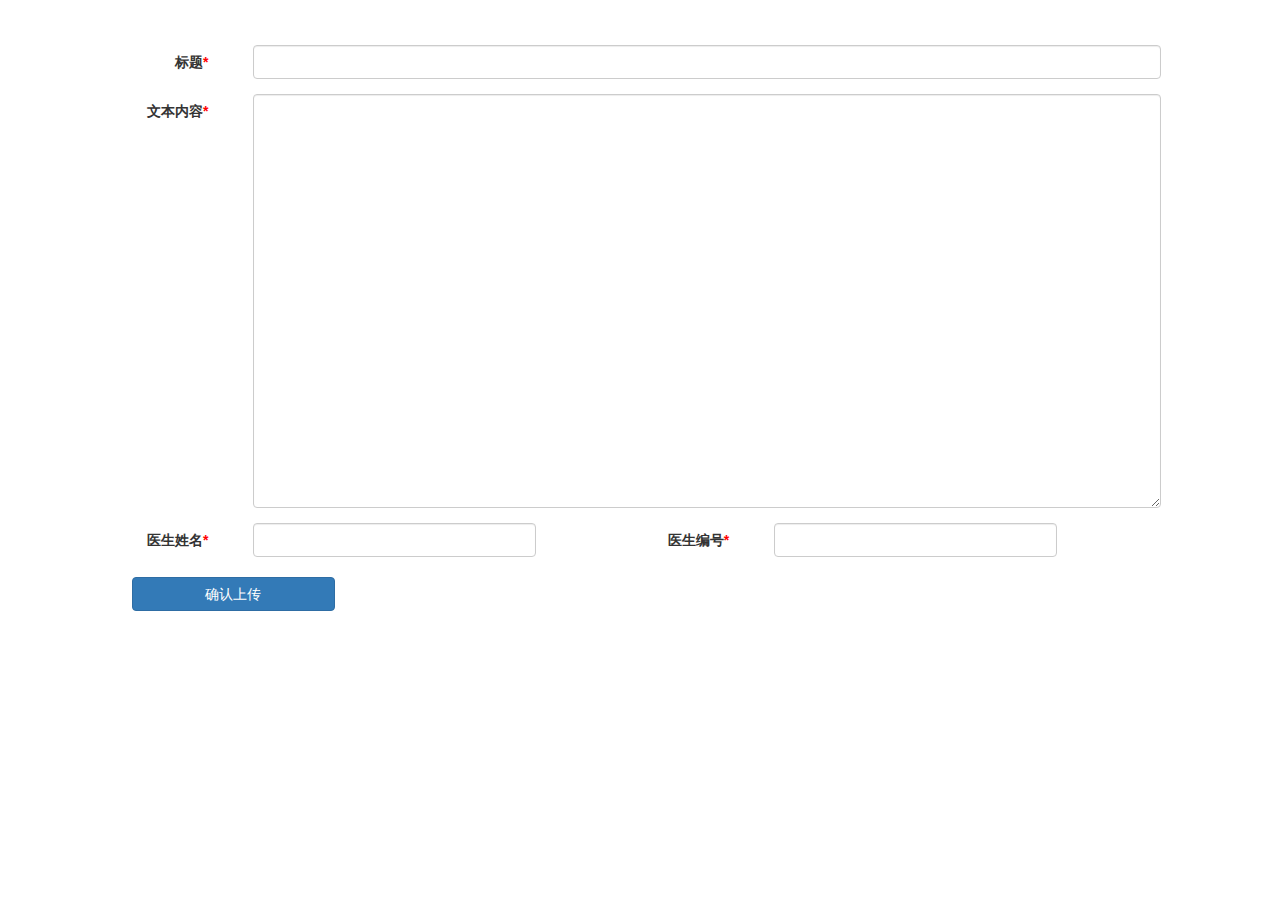
<file: src/main/resources/templates/admin/article_create.html>
<!DOCTYPE html>
<html lang="en" xmlns:th="http://www.thymeleaf.org">
<head>
    <meta charset="UTF-8">
    <title>新建文章</title>
    <link href="https://cdn.jsdelivr.net/npm/bootstrap@3.3.7/dist/css/bootstrap.min.css"
          rel="stylesheet">
    <style>
        body {
            padding: 15px;
        }
        form {
            margin: 30px 15px;
        }
        .form-group {
            margin-top: 15px;
        }
        input[type=text] {
            margin-left: 15px;
            margin-right: 50px;
        }
        .required {
            color: #ff0000;
        }
        textarea {
            margin-left: 15px;
        }
        .btn-submit {
            margin-top: 5px;
        }
    </style>
</head>
<body>
    <form class="form-horizontal" role="form" method="post" action="/admin/article_create.html"
        th:action="@{/admin/article/create_submit}">
        <div class="form-group">
            <label for="articleTitle" class="control-label col-md-2">
                标题<span class="required">*</span>
            </label>
            <div class="col-md-9">
                <input type="text" class="form-control" name="articleTitle" id="articleTitle" required>
            </div>
        </div>

        <div class="form-group">
            <label for="articleText" class="control-label col-md-2">
                文本内容<span class="required">*</span>
            </label>
            <div class="col-md-9">
                <textarea class="form-control" rows="20" name="articleText" id="articleText" required></textarea>
            </div>
        </div>

        <div class="form-group">
            <label for="docName" class="control-label col-md-2">
                医生姓名<span class="required">*</span>
            </label>
            <div class="col-md-3">
                <input type="text" class="form-control" name="docName" id="docName" required>
            </div>
            <label for="pkDoc" class="control-label col-md-2">
                医生编号<span class="required">*</span>
            </label>
            <div class="col-md-3">
                <input type="text" class="form-control" name="pkDoc" id="pkDoc" required>
            </div>
        </div>

        <button type="submit" class="btn btn-primary col-md-offset-1 col-md-2 btn-submit">确认上传</button>
    </form>
</body>
</html>
</file>
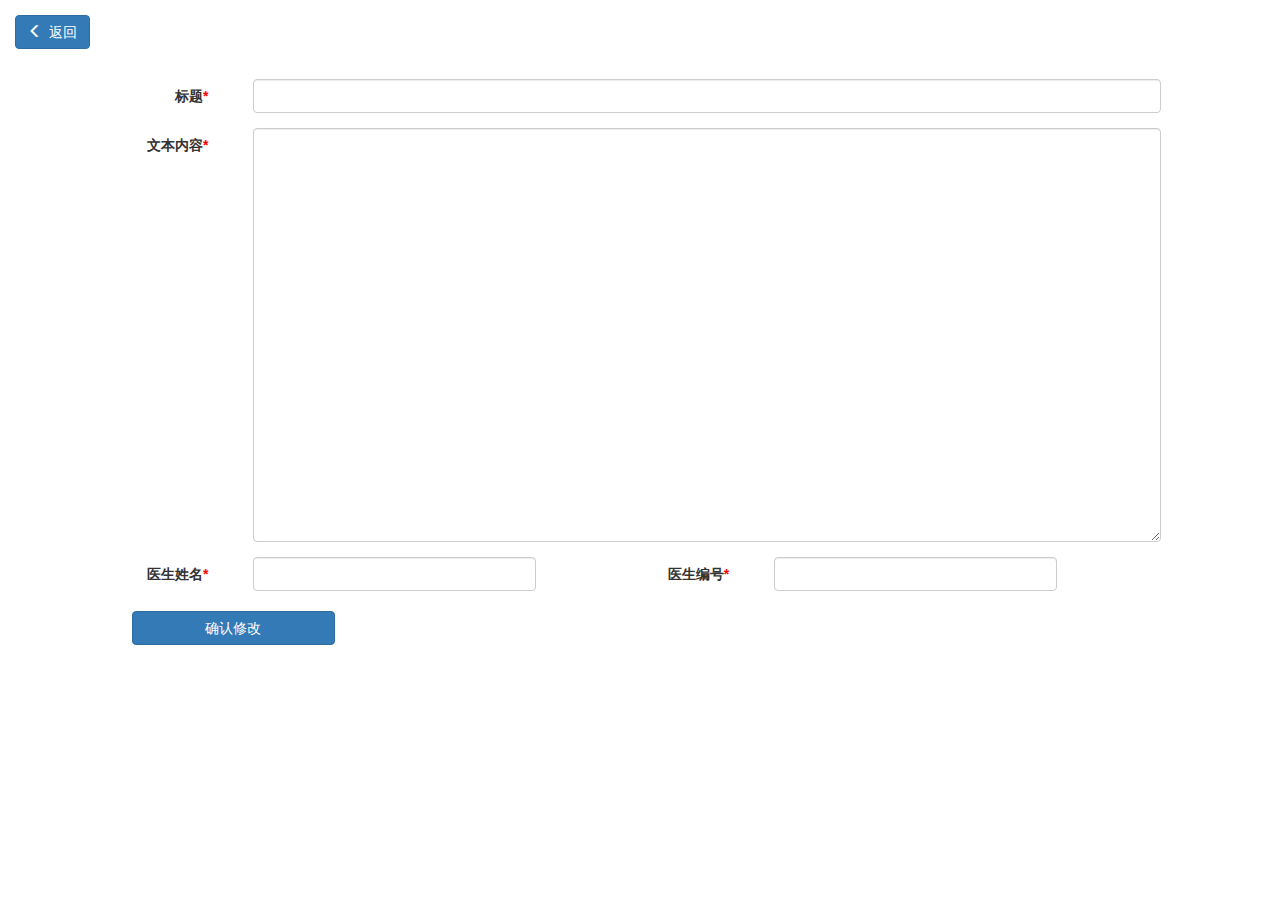
<file: src/main/resources/templates/admin/article_modify.html>
<!DOCTYPE html>
<html lang="en" xmlns:th="http://www.thymeleaf.org">
<head>
    <meta charset="UTF-8">
    <title>查看/修改文章</title>
    <link href="https://cdn.jsdelivr.net/npm/bootstrap@3.3.7/dist/css/bootstrap.min.css"
          rel="stylesheet">
    <style>
        body {
            padding: 15px;
        }
        .glyphicon-menu-left {
            margin-right: 0.5em;
        }
        form {
            margin: 30px 15px;
        }
        .form-group {
            margin-top: 15px;
        }
        input[type=text] {
            margin-left: 15px;
            margin-right: 50px;
        }
        .required {
            color: #ff0000;
        }
        textarea {
            margin-left: 15px;
        }
        .btn-submit {
            margin-top: 5px;
        }
    </style>
</head>
<body>
    <button class="btn btn-primary" onclick="back()">
        <span class="glyphicon glyphicon-menu-left"></span>返回
    </button>

    <form class="form-horizontal" role="form" method="post" action="/admin/article_search.html"
          th:action="@{/admin/article/modify_submit}">
        <div class="form-group">
            <label for="articleTitle" class="control-label col-md-2">
                标题<span class="required">*</span>
            </label>
            <div class="col-md-9">
                <input type="text" class="form-control" name="articleTitle" id="articleTitle" required
                       th:value="${article.getArticleTitle()}">
            </div>
        </div>

        <div class="form-group">
            <label for="articleText" class="control-label col-md-2">
                文本内容<span class="required">*</span>
            </label>
            <div class="col-md-9">
                <textarea class="form-control" rows="20" name="articleText" id="articleText" required
                    th:text="${article.getArticleText()}"></textarea>
            </div>
        </div>

        <div class="form-group">
            <label for="docName" class="control-label col-md-2">
                医生姓名<span class="required">*</span>
            </label>
            <div class="col-md-3">
                <input type="text" class="form-control" name="docName" id="docName" required
                    th:value="${article.getDocName()}">
            </div>
            <label for="pkDoc" class="control-label col-md-2">
                医生编号<span class="required">*</span>
            </label>
            <div class="col-md-3">
                <input type="text" class="form-control" name="pkDoc" id="pkDoc" required
                    th:value="${article.getPkDoc()}">
            </div>
        </div>

        <button type="submit" class="btn btn-primary col-md-offset-1 col-md-2 btn-submit">确认修改</button>
    </form>

    <script>
        // 返回按钮
        function back() {
            history.back();
        }
    </script>
</body>
</html>
</file>
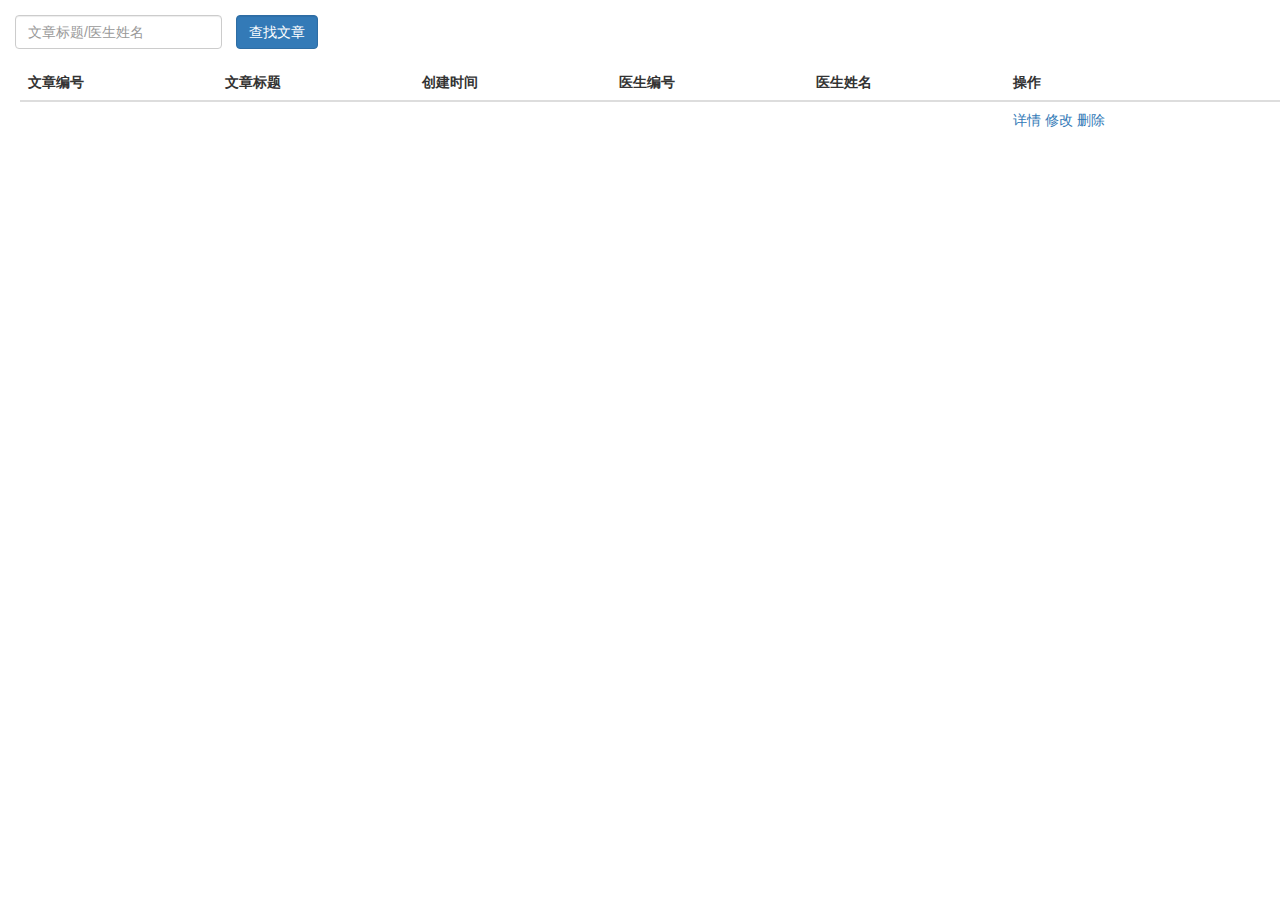
<file: src/main/resources/templates/admin/article_search.html>
<!DOCTYPE html>
<html lang="en" xmlns:th="http://www.thymeleaf.org">
<head>
    <meta charset="UTF-8">
    <title>健康资讯查找</title>
    <link href="https://cdn.jsdelivr.net/npm/bootstrap@3.3.7/dist/css/bootstrap.min.css"
          rel="stylesheet">
    <style>
        form {
            margin: 15px;
        }
        input[type=text] {
            margin-right: 10px;
        }
        table {
            margin-left: 20px;
        }
    </style>
</head>
<body>
    <form class="form-inline" role="form" method="post" action="/admin/article_search.html"
        th:action="@{/admin/article/search_submit}">
        <div class="form-group">
            <input type="text" name="searchArticle" class="form-control" placeholder="文章标题/医生姓名">
            <button class="btn-primary form-control">查找文章</button>
        </div>
    </form>

    <table class="table">
        <thead>
            <tr>
                <th>文章编号</th>
                <th>文章标题</th>
                <th>创建时间</th>
                <th>医生编号</th>
                <th>医生姓名</th>
                <th>操作</th>
            </tr>
        </thead>

        <!--注意使用page分页-->

        <tbody>
            <tr th:if="${not #lists.isEmpty(articles)}" th:each="art:${articles}">
                <td th:text="${art.getArticleId()}"></td>
                <td th:text="${art.getArticleTitle()}"></td>
                <!--日期格式化-->
                <td th:text="${#dates.format(art.getArticleTime(), 'yyyy-MM-dd HH:mm')}"></td>
                <td th:text="${art.getPkDoc()}"></td>
                <td th:text="${art.getDocName()}"></td>
                <td>
                    <!--thymeleaf发送get请求-->
                    <span><a th:href="@{'/admin/article/modify?articleId=' + ${art.getArticleId()}}">详情</a></span>
                    <span><a th:href="@{'/admin/article/modify?articleId=' + ${art.getArticleId()}}">修改</a></span>
                    <span><a href="#">删除</a></span>
                </td>
            </tr>
        </tbody>
    </table>
</body>
</html>
</file>
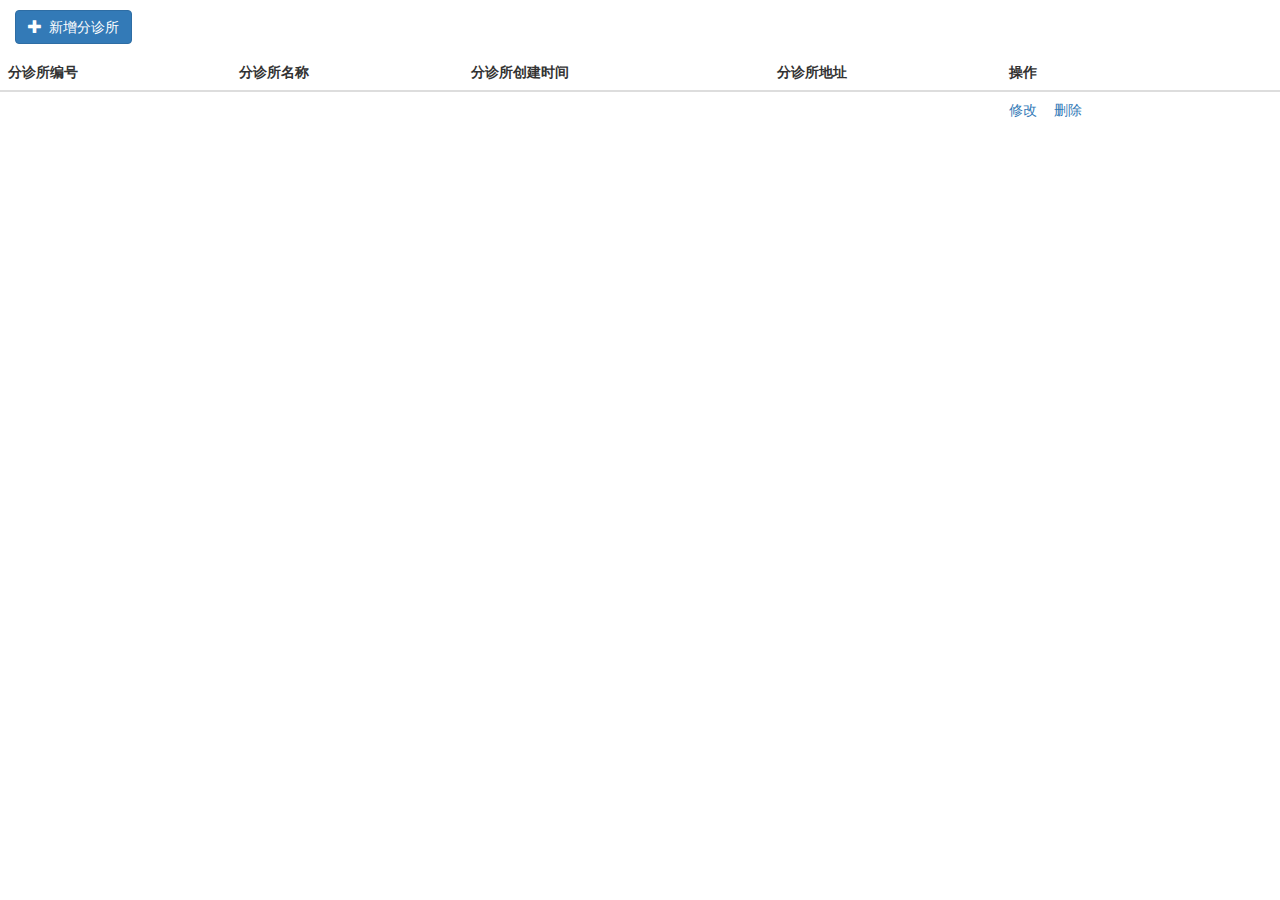
<file: src/main/resources/templates/admin/clinic.html>
<!DOCTYPE html>
<html lang="en" xmlns:th="http://www.thymeleaf.org">
<head>
    <meta charset="UTF-8">
    <title>分诊所管理</title>
    <link href="https://cdn.jsdelivr.net/npm/bootstrap@3.3.7/dist/css/bootstrap.min.css"
          rel="stylesheet">
    <style>
        .btn-add {
            margin: 10px 15px;
        }
        .glyphicon-plus {
            margin-right: 0.5em;
        }
        .required {
            color: #ff0000;
        }
        .modal-text {
            margin: 1em 3em;
            font-size: 18px;
        }
        .glyphicon-ok {
            color: #08ce5b;
            margin-right: 0.5em;
        }
        form {
            margin: 15px;
        }
        td > a {
            cursor: pointer;
            margin-right: 1em;
        }
    </style>
</head>
<body>

    <button class="btn btn-primary btn-add" data-toggle="modal" data-target="#addModal">
        <span class="glyphicon glyphicon-plus"></span>新增分诊所
    </button>

    <!--新增分诊所模态框-->
    <div class="modal fade" id="addModal" tabindex="-1" role="dialog" aria-labelledby="addModalLabel">
        <div class="modal-dialog" role="dialog">

            <!--表单-->
            <form class="form-horizontal" role="form" method="post" id="formAdd"
                th:action="@{/admin/clinic/add_submit}">
                <div class="modal-content">
                    <div class="modal-header">
                        <button type="button" class="close" data-dismiss="modal" aria-label="Close"><span
                                aria-hidden="true">&times;</span></button>
                        <h4 class="modal-title" id="addModalLabel">新增分诊所</h4>
                    </div>
                    <div class="modal-body">
                        <div class="form-group">
                            <label class="control-label col-sm-3" for="clinicNumber">
                                分诊所编号<span class="required">*</span>
                            </label>
                            <div class="col-sm-5">
                                <input type="text" class="form-control" name="clinicNumber"
                                       id="clinicNumber" required>
                            </div>
                        </div>

                        <div class="form-group">
                            <label class="control-label col-sm-3" for="clinicName">
                                分诊所名称<span class="required">*</span>
                            </label>
                            <div class="col-sm-5">
                                <input type="text" class="form-control" name="clinicName"
                                       id="clinicName" required>
                            </div>
                        </div>

                        <div class="form-group">
                            <label class="control-label col-sm-3" for="clinicAddress">
                                分诊所地址<span class="required">*</span>
                            </label>
                            <div class="col-sm-8">
                                <input type="text" class="form-control" name="clinicAddress"
                                       id="clinicAddress" required>
                            </div>
                        </div>


                    </div>
                    <div class="modal-footer">
                        <button type="submit" class="btn btn-primary" id="btnAddSubmit">确认新增</button>
                        <button type="button" class="btn btn-default" data-dismiss="modal">取消</button>
                    </div>
                </div>
            </form>
        </div>
    </div>

    <!--新增分诊所成功弹出框-->
    <div class="modal fade" id="myModal" tabindex="-1" role="dialog" aria-labelledby="myModalLabel"
         aria-hidden="true">
        <div class="modal-dialog modal-sm">
            <div class="modal-content">
                <div class="modal-body">
                    <p class="modal-text text-center">
                        <span class="glyphicon glyphicon-ok"></span>新增分诊所成功！
                    </p>
                    <button type="button" class="btn btn-primary center-block" data-dismiss="modal">确认</button>
                </div>
            </div><!-- /.modal-content -->
        </div><!-- /.modal-dialog -->
    </div>

    <table class="table">
        <thead>
        <tr>
            <th>分诊所编号</th>
            <th>分诊所名称</th>
            <th>分诊所创建时间</th>
            <th>分诊所地址</th>
            <th>操作</th>
        </tr>
        </thead>
        <tbody id="tbody">
            <tr th:if="${not #lists.isEmpty(clinics)}" th:each="cln:${clinics}">
                <td th:text="${cln.getClinicNumber()}"></td>
                <td th:text="${cln.getDocClinic()}"></td>
                <!--日期格式化-->
                <td th:text="${#dates.format(cln.getClinicTime(), 'yyyy-MM-dd')}"></td>
                <td th:text="${cln.getClinicAddress()}"></td>
                <td>
                    <a class="modify">修改</a>
                    <a>删除</a>
                </td>
            </tr>
        </tbody>
    </table>

    <!--修改模态框-->
    <div class="modal fade" id="modifyModal" tabindex="-1" role="dialog" aria-labelledby="modifyModalLabel">
        <div class="modal-dialog" role="dialog">

            <!--表单-->
            <form class="form-horizontal" role="form" method="post" id="formModify"
                  th:action="@{/admin/clinic/modify_submit}">

                <!--用于传数据的隐藏控件，用来进行数据库检索-->
                <input type="hidden" name="preNumber" id="preNumber">

                <div class="modal-content">
                    <div class="modal-header">
                        <button type="button" class="close" data-dismiss="modal" aria-label="Close"><span
                                aria-hidden="true">&times;</span></button>
                        <h4 class="modal-title" id="modifyModalLabel">修改分诊所信息</h4>
                    </div>
                    <div class="modal-body">
                        <div class="form-group">
                            <label class="control-label col-sm-3" for="clinicNumber2">
                                分诊所编号<span class="required">*</span>
                            </label>
                            <div class="col-sm-5">
                                <input type="text" class="form-control" name="clinicNumber2"
                                       id="clinicNumber2" required>
                            </div>
                        </div>

                        <div class="form-group">
                            <label class="control-label col-sm-3" for="clinicName2">
                                分诊所名称<span class="required">*</span>
                            </label>
                            <div class="col-sm-5">
                                <input type="text" class="form-control" name="clinicName2"
                                       id="clinicName2" required>
                            </div>
                        </div>

                        <div class="form-group">
                            <label class="control-label col-sm-3" for="clinicAddress2">
                                分诊所地址<span class="required">*</span>
                            </label>
                            <div class="col-sm-8">
                                <input type="text" class="form-control" name="clinicAddress2"
                                       id="clinicAddress2" required>
                            </div>
                        </div>


                    </div>
                    <div class="modal-footer">
                        <button type="submit" class="btn btn-primary" id="modifyAddSubmit">确认修改</button>
                        <button type="button" class="btn btn-default" data-dismiss="modal">取消</button>
                    </div>
                </div>
            </form>
        </div>
    </div>

    <!--修改成功弹出框-->
    <div class="modal fade" id="modifySuccessModal" tabindex="-1" role="dialog" aria-hidden="true">
        <div class="modal-dialog modal-sm">
            <div class="modal-content">
                <div class="modal-body">
                    <p class="modal-text text-center">
                        <span class="glyphicon glyphicon-ok"></span>分诊所信息修改成功！
                    </p>
                    <button type="button" class="btn btn-primary center-block" data-dismiss="modal">确认</button>
                </div>
            </div><!-- /.modal-content -->
        </div><!-- /.modal-dialog -->
    </div>



    <!--使用Modal组件需要引入相关脚本-->
    <script th:src="@{/webjars/jquery/1.11.1/jquery.min.js}"></script>
    <script th:src="@{/webjars/bootstrap/3.3.7/js/bootstrap.js}"></script>

    <script th:inline="javascript">

        // 新增成功，弹出相应模态框
        var addSuccess  = [[${add_success}]];
        var modifySuccess = [[${modify_success}]];
        window.addEventListener("load", function () {
            if(addSuccess != null) {
                $('#myModal').modal('show');
            }
            if(modifySuccess != null) {
                $('#modifySuccessModal').modal('show');
            }
        }, false);

        // 操作
        var table = document.getElementById("tbody");
        table.addEventListener("click", function (e) {
            // 点击修改，则获取当前记录的每个字段
            if (e.target.classList.contains("modify"))  {
                var modify = e.target;
                var td = modify.parentNode;
                var rows = table.children;
                for (var i = 0; i < rows.length; i++) {
                    if (rows[i].contains(td)) {
                        var columns = rows[i].children;
                        var clinicNumber = columns[0].innerHTML;
                        var clinicName = columns[1].innerHTML;
                        var clinicAddress = columns[3].innerHTML;

                        var preNumber = document.getElementById("preNumber");
                        var clinicNumber2 = document.getElementById("clinicNumber2");
                        var clinicName2 = document.getElementById("clinicName2");
                        var clinicAddress2 = document.getElementById("clinicAddress2");
                        preNumber.value = clinicNumber;
                        clinicNumber2.value = clinicNumber;
                        clinicName2.value = clinicName;
                        clinicAddress2.value = clinicAddress;

                        $('#modifyModal').modal('show');
                    }
                }
            }
        }, false);

    </script>

</body>
</html>
</file>
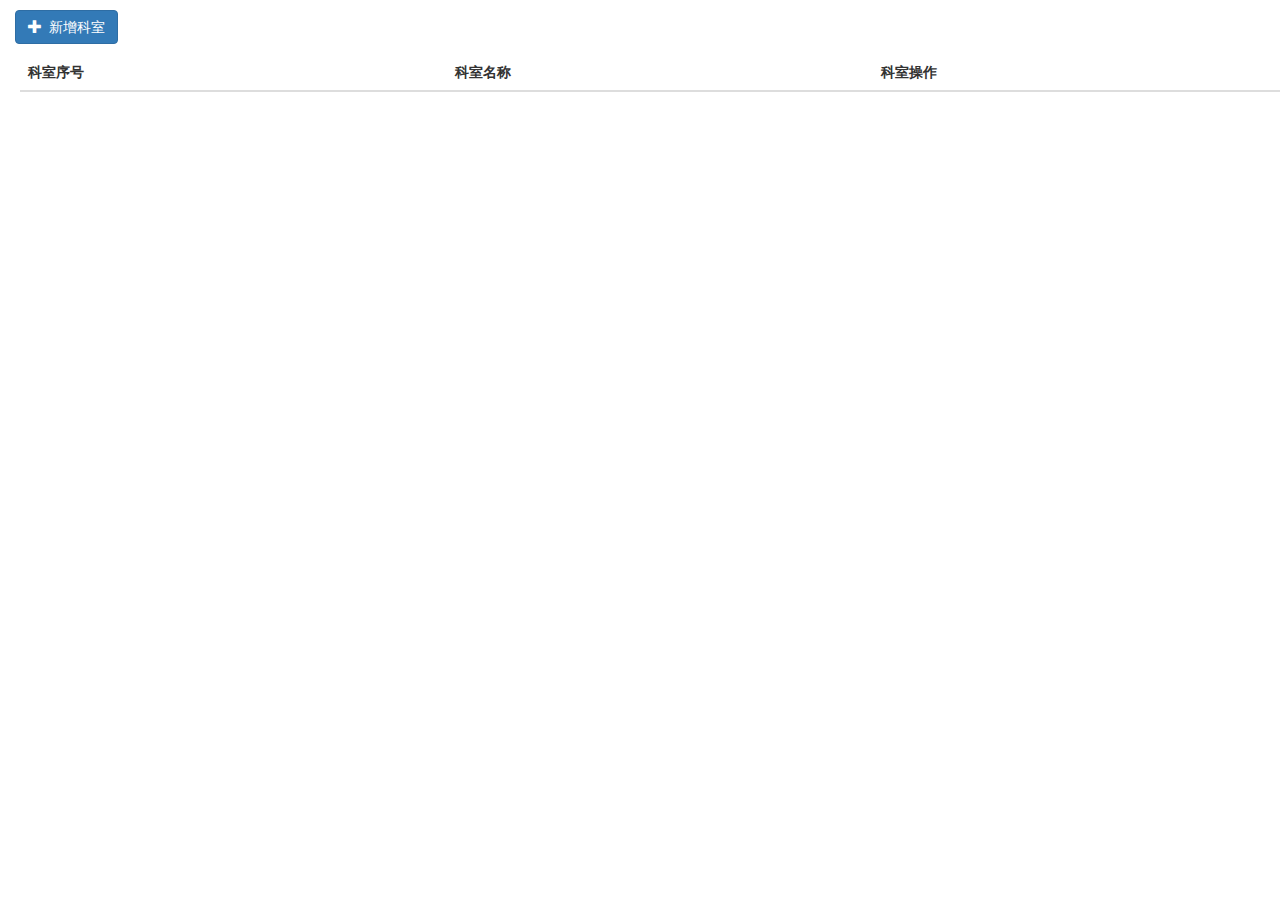
<file: src/main/resources/templates/admin/department.html>
<!DOCTYPE html>
<html lang="en" xmlns:th="http://www.thymeleaf.org">
<head>
    <meta charset="UTF-8">
    <title>科室管理</title>
    <link href="https://cdn.jsdelivr.net/npm/bootstrap@3.3.7/dist/css/bootstrap.min.css"
          rel="stylesheet">
    <style>
        .btn-add {
            margin: 10px 15px;
        }
        .glyphicon-plus {
            margin-right: 0.5em;
        }
        .required {
            color: #ff0000;
        }
        .modal-text {
            margin: 1em 3em;
            font-size: 18px;
        }
        .glyphicon-ok {
            color: #08ce5b;
            margin-right: 0.5em;
        }
        table {
            margin-left: 20px;
        }

        td > a {
            cursor: pointer;
            margin-right: 1em;
        }
    </style>
</head>
<body>

    <button class="btn btn-primary btn-add" data-toggle="modal" data-target="#addModal">
        <span class="glyphicon glyphicon-plus"></span>新增科室
    </button>


    <!--新增科室模态框-->
    <div class="modal fade" id="addModal" tabindex="-1" role="dialog" aria-labelledby="addModalLabel">
        <div class="modal-dialog" role="dialog">

            <!--表单-->
            <form class="form-horizontal" role="form" method="post" id="formAdd"
                  th:action="@{/admin/department/add_submit}">
                <div class="modal-content">
                    <div class="modal-header">
                        <button type="button" class="close" data-dismiss="modal" aria-label="Close"><span
                                aria-hidden="true">&times;</span></button>
                        <h4 class="modal-title" id="addModalLabel">新增科室</h4>
                    </div>
                    <div class="modal-body">
                        <div class="form-group">
                            <label class="control-label col-sm-3" for="departmentNumber">
                                科室编号<span class="required">*</span>
                            </label>
                            <div class="col-sm-5">
                                <input type="text" class="form-control" name="departmentNumber"
                                       id="departmentNumber" required>
                            </div>
                        </div>

                        <div class="form-group">
                            <label class="control-label col-sm-3" for="departmentName">
                                科室名称<span class="required">*</span>
                            </label>
                            <div class="col-sm-5">
                                <input type="text" class="form-control" name="departmentName"
                                       id="departmentName" required>
                            </div>
                        </div>
                    </div>
                    <div class="modal-footer">
                        <button type="submit" class="btn btn-primary" id="btnAddSubmit">确认新增</button>
                        <button type="button" class="btn btn-default" data-dismiss="modal">取消</button>
                    </div>
                </div>
            </form>
        </div>
    </div>

    <!--新增科室成功弹出框-->
    <div class="modal fade" id="myModal" tabindex="-1" role="dialog" aria-labelledby="myModalLabel"
         aria-hidden="true">
        <div class="modal-dialog modal-sm">
            <div class="modal-content">
                <div class="modal-body">
                    <p class="modal-text text-center">
                        <span class="glyphicon glyphicon-ok"></span>新增科室成功！
                    </p>
                    <button type="button" class="btn btn-primary center-block" data-dismiss="modal">确认</button>
                </div>
            </div><!-- /.modal-content -->
        </div><!-- /.modal-dialog -->
    </div>

    <!--修改模态框-->
    <div class="modal fade" id="modifyModal" tabindex="-1" role="dialog" aria-labelledby="modifyModalLabel">
        <div class="modal-dialog" role="dialog">

            <!--表单-->
            <form class="form-horizontal" role="form" method="post" id="formModify"
                  th:action="@{/admin/department/modify_submit}">

                <!--用于传数据的隐藏控件，用来进行数据库检索-->
                <input type="hidden" name="preNumber" id="preNumber">

                <div class="modal-content">
                    <div class="modal-header">
                        <button type="button" class="close" data-dismiss="modal" aria-label="Close"><span
                                aria-hidden="true">&times;</span></button>
                        <h4 class="modal-title" id="modifyModalLabel">修改科室</h4>
                    </div>
                    <div class="modal-body">
                        <div class="form-group">
                            <label class="control-label col-sm-3" for="departmentNumber2">
                                科室编号<span class="required">*</span>
                            </label>
                            <div class="col-sm-5">
                                <input type="text" class="form-control" name="departmentNumber2"
                                       id="departmentNumber2" required>
                            </div>
                        </div>

                        <div class="form-group">
                            <label class="control-label col-sm-3" for="departmentName2">
                                科室名称<span class="required">*</span>
                            </label>
                            <div class="col-sm-5">
                                <input type="text" class="form-control" name="departmentName2"
                                       id="departmentName2" required>
                            </div>
                        </div>
                    </div>
                    <div class="modal-footer">
                        <button type="submit" class="btn btn-primary" id="btnModifySubmit">确认修改</button>
                        <button type="button" class="btn btn-default" data-dismiss="modal">取消</button>
                    </div>
                </div>
            </form>
        </div>
    </div>

    <!--科室修改成功弹出框-->
    <div class="modal fade" id="modifySuccessModal" tabindex="-1" role="dialog" aria-hidden="true">
        <div class="modal-dialog modal-sm">
            <div class="modal-content">
                <div class="modal-body">
                    <p class="modal-text text-center">
                        <span class="glyphicon glyphicon-ok"></span>科室修改成功！
                    </p>
                    <button type="button" class="btn btn-primary center-block" data-dismiss="modal">确认</button>
                </div>
            </div><!-- /.modal-content -->
        </div><!-- /.modal-dialog -->
    </div>

    <table class="table">
        <thead>
        <tr>
            <th>科室序号</th>
            <th>科室名称</th>
            <th>科室操作</th>
        </tr>
        </thead>
        <tbody id="tbody">
        <tr th:if="${not #lists.isEmpty(departments)}" th:each="dept:${departments}">
            <td th:text="${dept.getDepartmentNumber()}"></td>
            <td th:text="${dept.getDepartmentName()}"></td>
            <td>
                <a href="#" class="doctor" th:text="查看科室医生"></a>
                <a class="modify" th:text="修改"></a>
            </td>
        </tr>
        </tbody>
    </table>

    <!--使用Modal组件需要引入相关脚本-->
    <script th:src="@{/webjars/jquery/1.11.1/jquery.min.js}"></script>
    <script th:src="@{/webjars/bootstrap/3.3.7/js/bootstrap.js}"></script>

    <script th:inline="javascript">

        // 新增/修改成功，弹出相应模态框
        var addSuccess  = [[${add_success}]];
        var modifySuccess = [[${modify_success}]];
        window.addEventListener("load", function () {
            if(addSuccess != null) {
                $('#myModal').modal('show');
            }

            if(modifySuccess != null) {
                $('#modifySuccessModal').modal('show');
            }
        }, false);


        // 科室操作
        var table = document.getElementById("tbody");
        table.addEventListener("click", function (e) {
            // 点击修改，则获取当前记录的每个字段
            if (e.target.classList.contains("modify"))  {
                var modify = e.target;
                var td = modify.parentNode;
                var rows = table.children;
                for (var i = 0; i < rows.length; i++) {
                    if (rows[i].contains(td)) {
                        var columns = rows[i].children;
                        var deptNumber = columns[0].innerHTML;
                        var deptName = columns[1].innerHTML;

                        var preNumber = document.getElementById("preNumber");
                        var deptNumber2 = document.getElementById("departmentNumber2");
                        var deptName2 = document.getElementById("departmentName2");
                        preNumber.value = deptNumber;
                        deptNumber2.value = deptNumber;
                        deptName2.value = deptName;

                        $('#modifyModal').modal('show');
                    }
                }
            }
        }, false);
    </script>
</body>
</html>
</file>
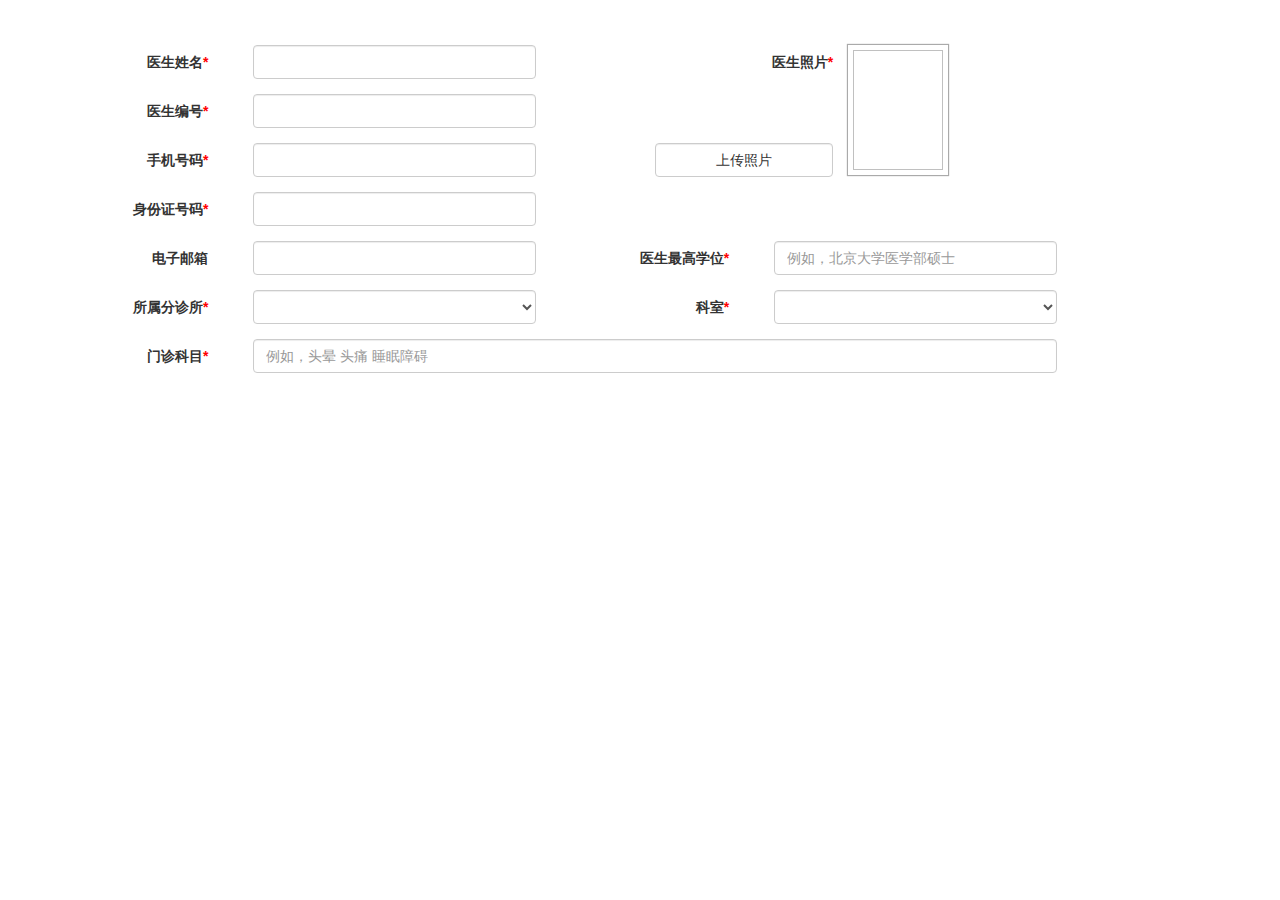
<file: src/main/resources/templates/admin/doctor_create.html>
<!DOCTYPE html>
<html lang="en">
<head>
    <meta charset="UTF-8">
    <title>新增医生信息</title>
    <link href="https://cdn.jsdelivr.net/npm/bootstrap@3.3.7/dist/css/bootstrap.min.css"
          rel="stylesheet">
    <style>
        body {
            padding: 15px;
        }
        form {
            margin: 30px 15px;
        }
        .form-group {
            margin-top: 15px;
        }
        input, select {
            margin-left: 15px;
            margin-right: 50px;
        }
        .doc-label {
            position: relative;
        }
        div.img {
            position: absolute;
            right: -100px;
            top: 0;
            box-shadow: 0 0 1px 1px #aaaaaa;
            padding: 5px;
            width: 100px;
            height: 130px;
        }
        img {
            width: 90px;
            height: 120px;
        }
        /*隐藏控件，新建绑定按钮设置样式*/
        input[type=file] {
            display: none;
        }
        .required {
            color: #ff0000;
        }
        textarea {
            margin-left: 15px;
        }
        .btn-submit {
            margin-top: 5px;
        }
    </style>
</head>
<body>
    <!--修改表单数据编码方式，上传照片-->
    <form class="form-horizontal" role="form" method="post" enctype="multipart/form-data">

        <div class="form-group">
            <label for="docName" class="control-label col-md-2">
                医生姓名<span class="required">*</span>
            </label>
            <div class="col-md-3">
                <input type="text" class="form-control" name="docName" id="docName" required>
            </div>

            <label  for="defaultUpload" class="control-label col-md-offset-1 col-md-2 doc-label">
                医生照片<span class="required">*</span>
                <div class="img">
                    <img />
                </div>
            </label>
        </div>

        <div class="form-group">
            <label for="pkDoc" class="control-label col-md-2">
                医生编号<span class="required">*</span>
            </label>
            <div class="col-md-3">
                <input type="text" class="form-control" name="pkDoc" id="pkDoc" required>
            </div>
        </div>

        <div class="form-group">
            <label for="docPhone" class="control-label col-md-2">
                手机号码<span class="required">*</span>
            </label>
            <div class="col-md-3">
                <input type="tel" class="form-control" name="docPhone" id="docPhone" required>
            </div>

            <div class="col-md-offset-1 col-md-2">
                <label class="btn btn-default form-control" id="btnUpload">上传照片</label>
                <!--文件格式过滤-->
                <input type="file" class="form-control" name="defaultUpload" id="defaultUpload"
                       accept="image/jpeg, image/png" >
            </div>
        </div>


        <div class="form-group">
            <label for="docID" class="control-label col-md-2">
                身份证号码<span class="required">*</span>
            </label>
            <div class="col-md-3">
                <input type="text" class="form-control" name="docID" id="docID" required>
            </div>

        </div>

        <div class="form-group">
            <label for="docEmail" class="control-label col-md-2">
                电子邮箱
            </label>
            <div class="col-md-3">
                <input type="email" class="form-control" name="docEmail" id="docEmail" required>
            </div>

            <label for="docDegree" class="control-label col-md-2">
                医生最高学位<span class="required">*</span>
            </label>
            <div class="col-md-3">
                <input type="text" class="form-control" name="docDegree" id="docDegree"
                       placeholder="例如，北京大学医学部硕士" required>
            </div>
        </div>

        <div class="form-group">
            <label for="docClinic" class="control-label col-md-2">
                所属分诊所<span class="required">*</span>
            </label>
            <div class="col-md-3">
                <select class="form-control" name="docClinic" id="docClinic" required>
                </select>
            </div>
            <label for="docType" class="control-label col-md-2">
                科室<span class="required">*</span>
            </label>
            <div class="col-md-3">
                <select class="form-control" name="docType" id="docType" required>
                </select>
            </div>
        </div>

        <div class="form-group">
            <label for="docSubject" class="control-label col-md-2">
                门诊科目<span class="required">*</span>
            </label>
            <div class="col-md-8">
                <input type="text" class="form-control" name="docSubject" id="docSubject"
                    placeholder="例如，头晕 头痛 睡眠障碍">
            </div>
        </div>

    </form>

    <script>

        // 显示上传照片
        var btnUpload = document.getElementById("btnUpload");
        var defaultUpload = document.getElementById("defaultUpload");
        btnUpload.onclick = function () {
            defaultUpload.click();
        }
        var img = document.getElementsByClassName("img")[0];

        defaultUpload.onchange = function() {
            var fileName = defaultUpload.value;
            var file = this.files[0];

            var reader = new FileReader();
            reader.readAsDataURL(file);

            reader.onload = function (e) {
                img.innerHTML='<img src="' + this.result +'" alt="" />';
            }
        }
    </script>

</body>
</html>
</file>
